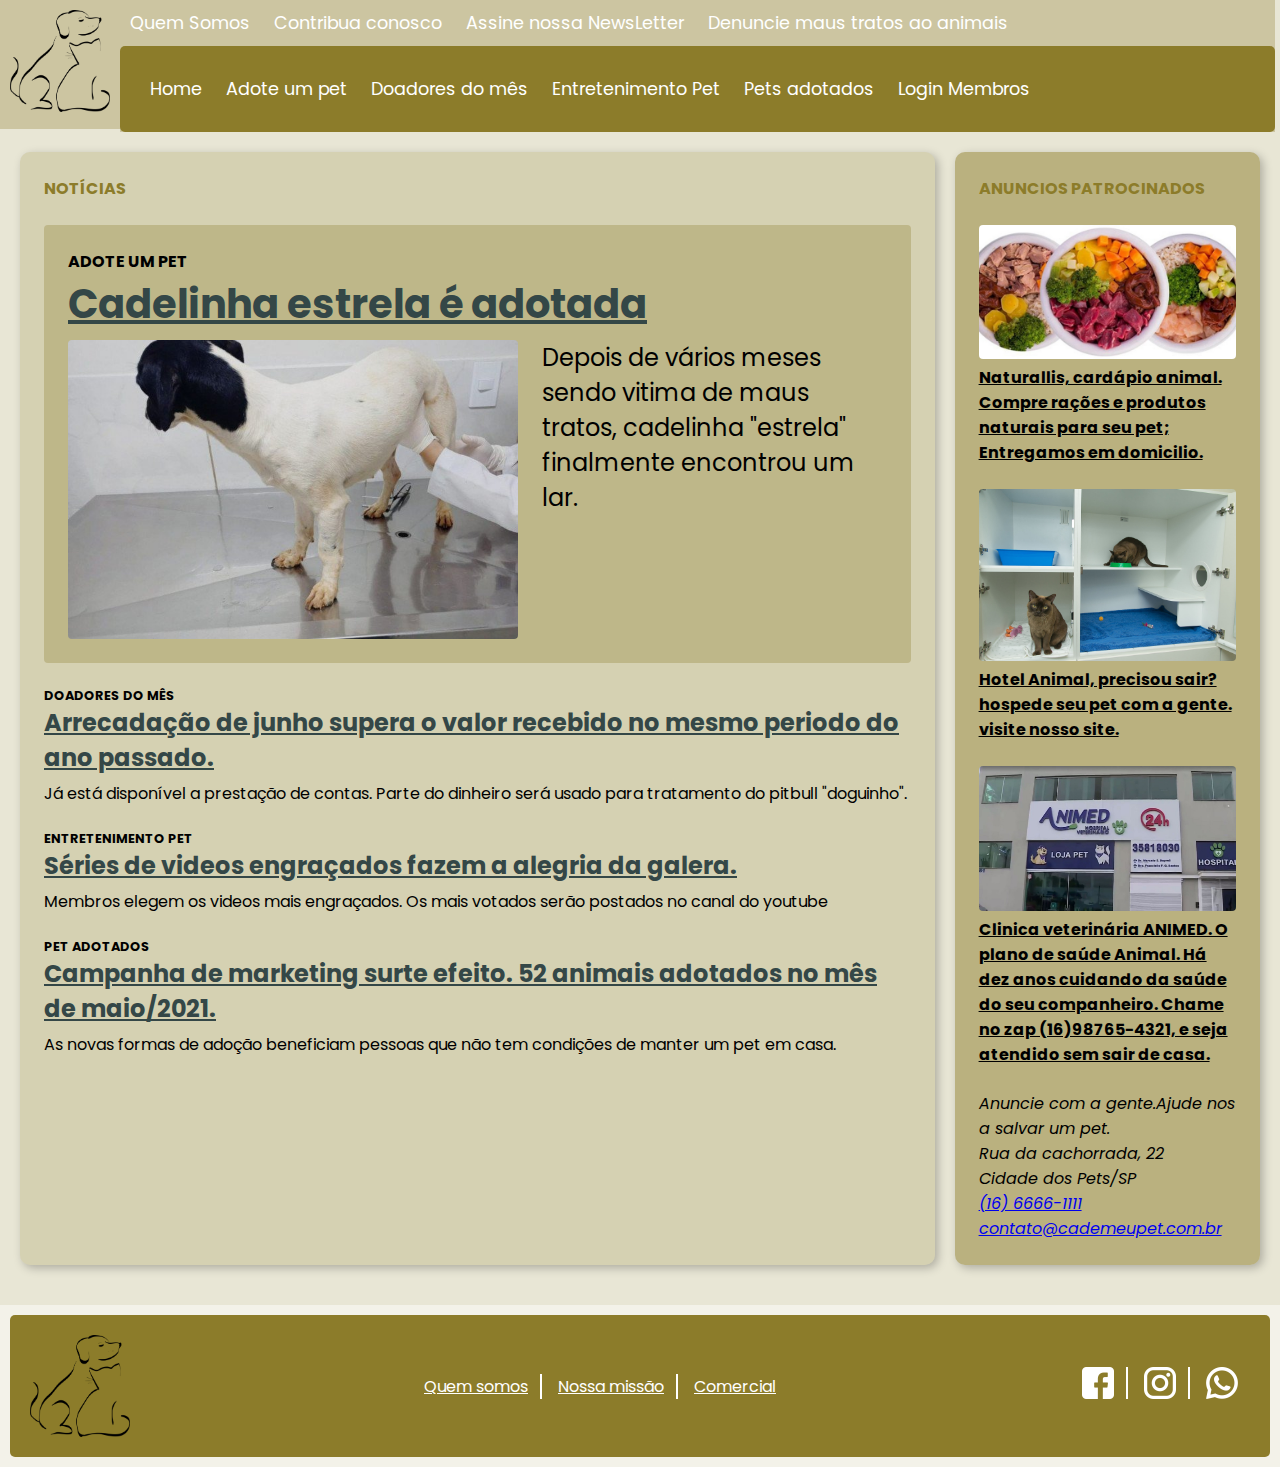
<file: index.html>
<!DOCTYPE html>
<html lang="pt-br">
<head>
    <meta charset="UTF-8">
    <meta http-equiv="X-UA-Compatible" content="IE=edge">
    <meta name="viewport" content="width=device-width, initial-scale=1.0">
    <link rel="stylesheet" href="styleNew.css">

    <title>CadeMeuPet</title>

</head>
<body>
<header class="header">
    <div class="menu_mobile">
        <div class="img-logo">
            <a href="./">
                <img id="logo" src="/img/cachorro.png" alt="cademeupet" width="100px" title="Creditos: svgsilh https://br.pinterest.com/svgsilh/">
                <span>CadeMeuPet</span>
            </a>
        </div>
        
    </div>    
    <div class="menu">
        <input type="checkbox">
        <span></span>
        <div class="submenu1">
            <nav>
                <ul>
                    <li><a href="#">Quem Somos</a></li>
                    <li><a href="#">Contribua conosco</a></li>
                    <li><a href="#">Assine nossa NewsLetter </a></li>
                    <li><a href="#">Denuncie maus tratos ao animais</a></li>         
                </ul>
            </nav>
        </div>    
        <div class="submenu2">
        <nav>
            <ul>
                <li><a href="./">Home</a></li>
                <li><a href="#">Adote um pet</a></li>
                <li><a href="#">Doadores do mês</a></li>
                <li><a href="#">Entretenimento Pet</a></li>
                <li><a href="#">Pets adotados</a></li>
                <li><a href="./Login.html">Login Membros</a></li>
            </ul>
        </nav>
        </div>    
    </div>

</header>


<div id="content">

    <main>
        
        <h1>Notícias</h1>

        <article class="destaque">   <!-- Representa um artigo ou notícia -->
            <h2>Adote um pet</h2>
            <h1><a href="#">Cadelinha estrela é adotada</a></h1>
            <div class="foto-texto">
                <img src="/img/Noticia_destaque.jpeg" alt="Foto Cadela estrela">
                <p>Depois de vários meses sendo vitima de maus tratos, cadelinha "estrela" finalmente encontrou um lar.</p>
            </div>
        </article>

        <article>   <!-- Representa um artigo ou notícia -->
            <h2>Doadores do mês</h2>
            <h1><a href="#">Arrecadação de junho supera o valor recebido no mesmo periodo do ano passado.</a></h1>
            <p>Já está disponível a prestação de contas. Parte do dinheiro será usado para tratamento do pitbull "doguinho".</p>
             
        </article>

        <article>   <!-- Representa um artigo ou notícia -->
            <h2>entretenimento Pet</h2>
            <h1><a href="#">Séries de videos engraçados fazem a alegria da galera.</a></h1>
            <p>Membros elegem os videos mais engraçados. Os mais votados serão postados no canal do youtube</p>
        </article>

        <article>
            <h2>Pet adotados</h2>
            <h1><a href="#">Campanha de marketing surte efeito. 52 animais adotados no mês de maio/2021.</a></h1>
            <p>As novas formas de adoção beneficiam pessoas que não tem condições de manter um pet em casa.</p>
        </article>


    </main>

    <aside>
        <h1>anuncios patrocinados</h1>

        <article>
            <img src="/img/Cardapioanimal.jpg" alt="anuncio pago" title="Creditos: https://www.acuvet.com.br/alimentacao-natural-para-caes/">
            <h1><a href="#">Naturallis, cardápio animal. Compre rações e produtos naturais para seu pet; Entregamos em domicilio.</a></h1>
        </article>

        <article>
            <img src="./img/hotel-para-gatos-01.jpg" alt="anuncio pago" title="Creditos: ideal pet Care">
            <h1><a href="https://www.idealpetcare.com.br/hotel-para-gatos" target="_blank" >Hotel Animal, precisou sair? hospede seu pet com a gente. visite nosso site.</a></h1>
        </article>
        <article>
            <img src="./img/animed.jpg" alt="anuncio pago" title="Foto: Reprodução/TV Globo">
            <h1><a href="#">Clinica veterinária ANIMED. O plano de saúde Animal. Há dez anos cuidando da saúde do seu companheiro. Chame no zap (16)98765-4321, e seja atendido sem sair de casa.</a></h1>
        </article>
        <address>
            <p>Anuncie com a gente.Ajude nos a salvar um pet.</p>
            Rua da cachorrada, 22<br>
            Cidade dos Pets/SP<br>
            <a href="tel:+55166661111">(16) 6666-1111</a><br>
            <a href="mailto:contato@cademeupet.com.br">contato@cademeupet.com.br</a>
        </address>
        

        

    </aside>

</div>


<footer> <!-- Rodapé -->

        <img src="img/cachorro.png" alt="cademeupet">

        <ul class="ulfooter" >
            <li><a href="#">Quem somos</a></li>
            <li><a href="#">Nossa missão</a></li>
            <li><a href="#">Comercial</a></li>
        </ul>

        <nav id="social">
            <ul>
                <li>
                    <a href="#">
                        <img src="img/facebook-64x64.png" alt="Facebook">
                        <span>/cademeupet</span>
                    </a>
                </li>
                <li>
                    <a href="#">
                        <img src="img/instagram-64x64.png" alt="Instagram">
                        <span>/@cademeupet</span>    
                    </a>
                </li>
                <li>
                    <a href="#">
                        <img src="img/whatsapp-64x64.png" alt="Whatspp">
                        <span>(16) 98765-4321</span>    
                    </a>
                </li>
            </ul>
        </nav>
    </footer>

</body>
</html>
</file>
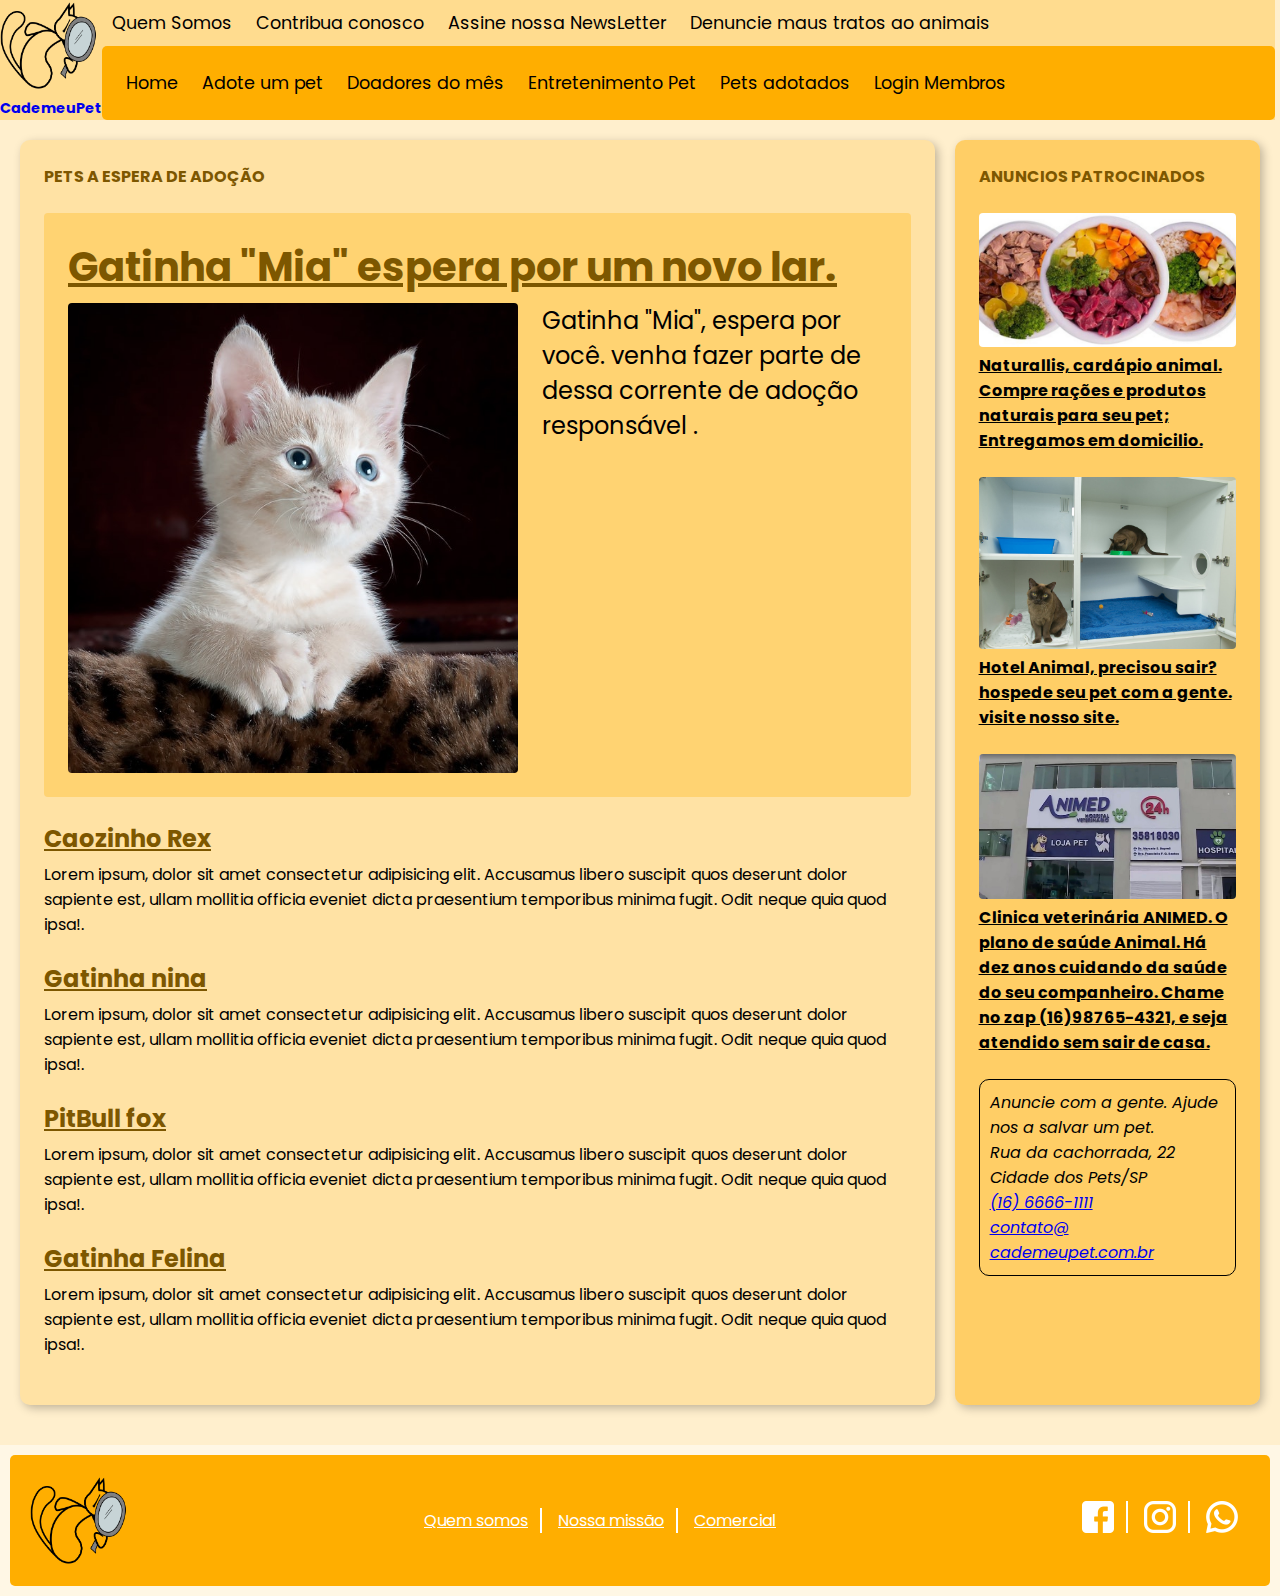
<file: adocao.html>
<!DOCTYPE html>
<html lang="pt-br">
<head>
    <meta charset="UTF-8">
    <meta http-equiv="X-UA-Compatible" content="IE=edge">
    <meta name="viewport" content="width=device-width, initial-scale=1.0">
    <link rel="stylesheet" href="./css/styleNew.css">
    <link rel="shortcut icon" href="./img/favicon.ico" />
    <link rel="apple-touch-icon" sizes="180x180" href="./img/apple-touch-icon.png">
    <link rel="icon" type="image/png" sizes="32x32" href="./img/favicon-32x32.png">
    <link rel="icon" type="image/png" sizes="16x16" href="./img/favicon-16x16.png">
    <link rel="manifest" href="./img/site.webmanifest">

    <title>Adote um Pet</title>

</head>
<body>
<header class="header">
    <div class="img-logo">
        <a href="./index.html">
            <!-- <img src="/img/logo.svg" alt=""> -->
            <img id="logo" src="./img/logo_cademeupetv2yellow.png" alt="cademeupet" width="100px" title="Créditos: Vinicius, Guilherme e Andre">
            <h1>CademeuPet</h1>
        </a>
    </div>        
    
    <input type="checkbox" id="inputcheck">
    <span></span>
        <div class="menu">
            <div class="submenu1">
        <nav>
                <ul>
                    <li><a href="./quemsomos.html">Quem Somos</a></li>
                    <li><a href="#">Contribua conosco</a></li>
                    <li><a href="#">Assine nossa NewsLetter </a></li>
                    <li><a href="#">Denuncie maus tratos ao animais</a></li>         
                </ul>
            </nav>
            </div>    
            <div class="submenu2">
            <nav>
                <ul>
                    <li><a href="./index.html">Home</a></li>
                    <li><a href="./adocao.html">Adote um pet</a></li>
                    <li><a href="#">Doadores do mês</a></li>
                    <li><a href="./entretenimento.html">Entretenimento Pet</a></li>
                    <li><a href="/Adotados.html">Pets adotados</a></li>
                    <li><a href="./Login.html">Login Membros</a></li>
                </ul>
            </nav>
            </div>    
        </div>

</header>


<div id="content">

    <main>
        
        <h1>Pets a espera de adoção</h1>
        <article class="destaque"> 
            <h1><a href="#">Gatinha "Mia" espera por um novo lar.</a></h1>
            <div class="foto-texto">
                <img src="./img/GatoAdocao.jpg" alt="Foto Gatinha Mia" title="Creditos: pixabay" >
                <p>Gatinha "Mia", espera por você. venha fazer parte de dessa corrente de adoção responsável .</p>
            </div>
        </article>


        <article>  
            <h1><a href="#">Caozinho Rex</a></h1>
            <p> Lorem ipsum, dolor sit amet consectetur adipisicing elit. Accusamus libero suscipit quos deserunt dolor sapiente est, ullam mollitia officia eveniet dicta praesentium temporibus minima fugit. Odit neque quia quod ipsa!.</p>             
        </article>
        <article>  
            <h1><a href="#">Gatinha nina</a></h1>
            <p> Lorem ipsum, dolor sit amet consectetur adipisicing elit. Accusamus libero suscipit quos deserunt dolor sapiente est, ullam mollitia officia eveniet dicta praesentium temporibus minima fugit. Odit neque quia quod ipsa!.</p>             
        </article>
        <article>  
            <h1><a href="#">PitBull fox</a></h1>
            <p> Lorem ipsum, dolor sit amet consectetur adipisicing elit. Accusamus libero suscipit quos deserunt dolor sapiente est, ullam mollitia officia eveniet dicta praesentium temporibus minima fugit. Odit neque quia quod ipsa!.</p>             
        </article>
        <article>  
            <h1><a href="#">Gatinha Felina</a></h1>
            <p> Lorem ipsum, dolor sit amet consectetur adipisicing elit. Accusamus libero suscipit quos deserunt dolor sapiente est, ullam mollitia officia eveniet dicta praesentium temporibus minima fugit. Odit neque quia quod ipsa!.</p>             
        </article>        
        
    </main>

    <aside>
        <h1>anuncios patrocinados</h1>


        <article>
            <img src="./img/Cardapioanimal.jpg" alt="anuncio pago" title="Creditos: https://www.acuvet.com.br/alimentacao-natural-para-caes/">
            <h1><a href="#">Naturallis, cardápio animal. Compre rações e produtos naturais para seu pet; Entregamos em domicilio.</a></h1>
        </article>

        <article>
            <img src="./img/hotel-para-gatos-01.jpg" alt="anuncio pago" title="Creditos: ideal pet Care">
            <h1><a href="https://www.idealpetcare.com.br/hotel-para-gatos" target="_blank" >Hotel Animal, precisou sair? hospede seu pet com a gente. visite nosso site.</a></h1>
        </article>
        <article>
            <img src="./img/animed.jpg" alt="anuncio pago" title="Foto: Reprodução/TV Globo">
            <h1><a href="#">Clinica veterinária ANIMED. O plano de saúde Animal. Há dez anos cuidando da saúde do seu companheiro. Chame no zap (16)98765-4321, e seja atendido sem sair de casa.</a></h1>
        </article>
        <address>
            <p>Anuncie com a gente. Ajude nos a salvar um pet.</p>
            Rua da cachorrada, 22<br>
            Cidade dos Pets/SP<br>
            <a href="tel:+55166661111">(16) 6666-1111</a><br>
            <a href="mailto:contato@cademeupet.com.br">contato@ cademeupet.com.br</a>
        </address>
        

        

    </aside>

</div>


<footer> <!-- Rodapé -->

    <img src="./img/logo_cademeupetv2yellow.png" alt="cademeupet">
    
        <ul class="ulfooter" >
            <li><a href="./quemsomos.html">Quem somos</a></li>
            <li><a href="#">Nossa missão</a></li>
            <li><a href="#">Comercial</a></li>
        </ul>

        <nav id="social">
            <ul>
                <li>
                    <a href="#">
                        <img src="./img/facebook-64x64.png" alt="Facebook">
                        <span>/cademeupet</span>
                    </a>
                </li>
                <li>
                    <a href="#">
                        <img src="./img/instagram-64x64.png" alt="Instagram">
                        <span>/@cademeupet</span>    
                    </a>
                </li>
                <li>
                    <a href="#">
                        <img src="./img/whatsapp-64x64.png" alt="Whatspp">
                        <span>(16) 98765-4321</span>    
                    </a>
                </li>
            </ul>
        </nav>
    </footer>

</body>
</html>
</file>
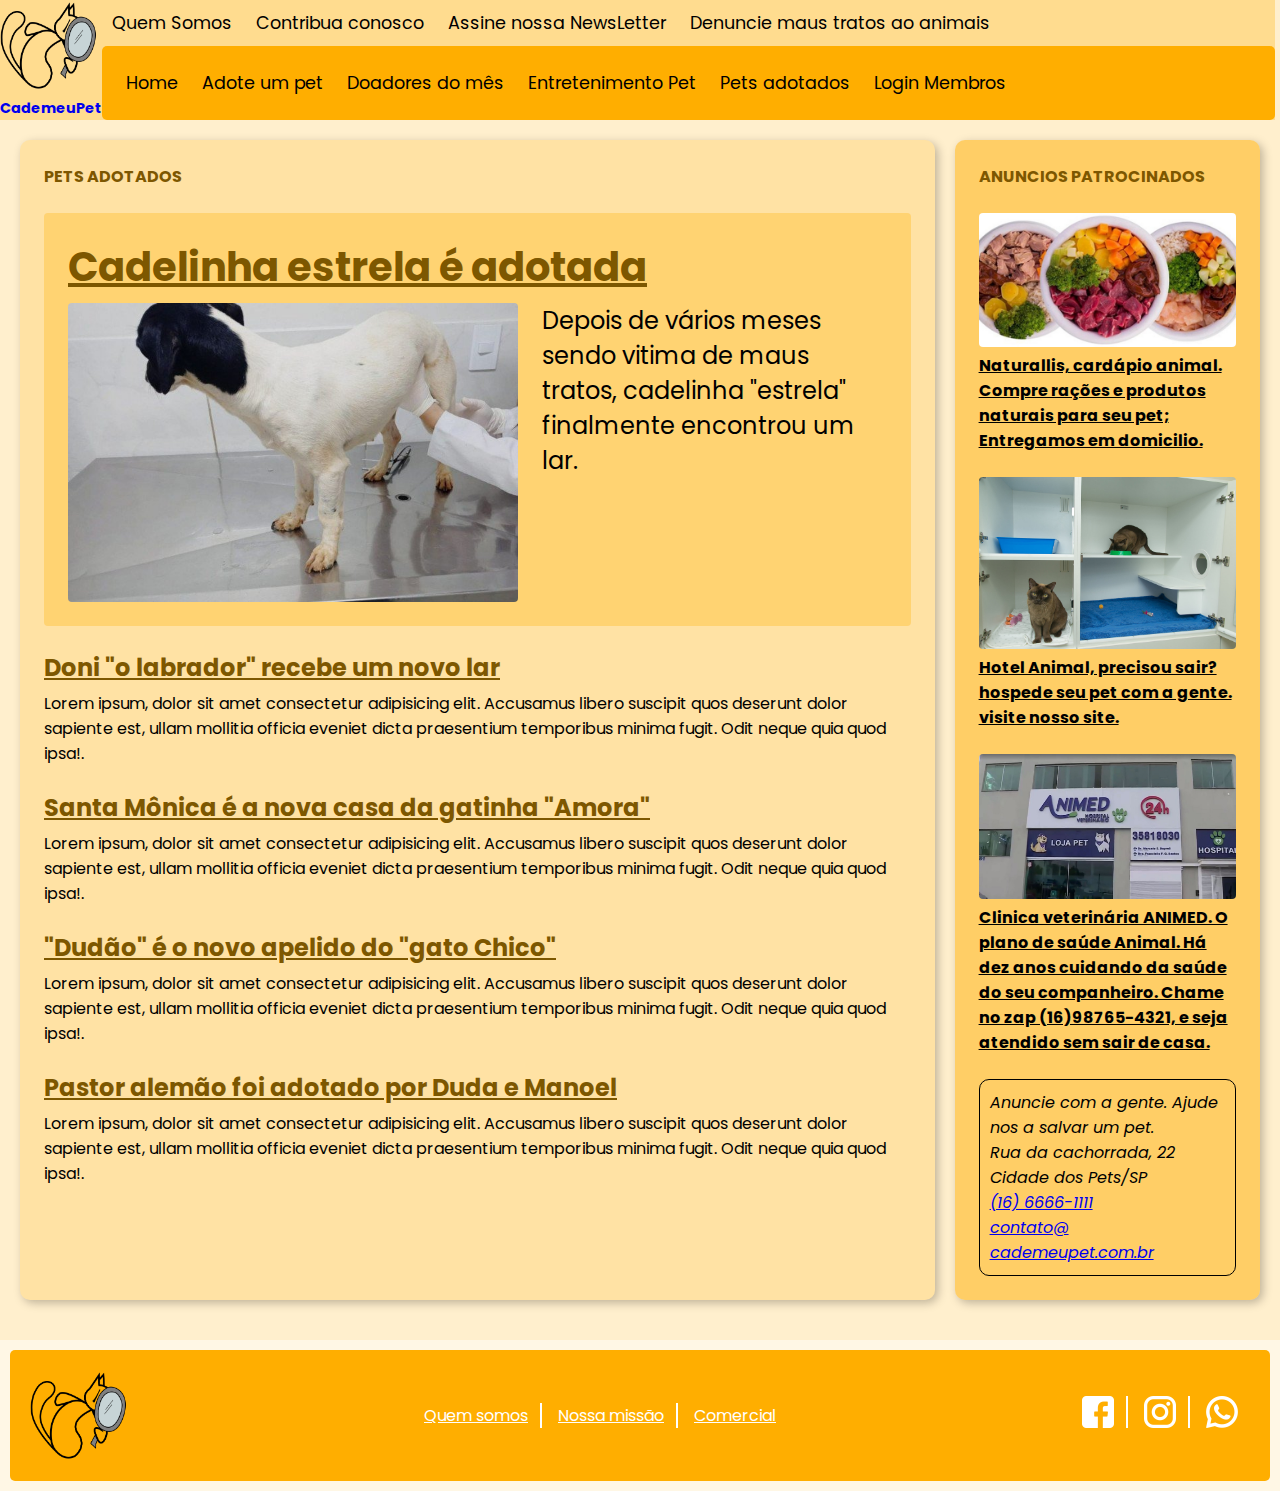
<file: Adotados.html>
<!DOCTYPE html>
<html lang="pt-br">
<head>
    <meta charset="UTF-8">
    <meta http-equiv="X-UA-Compatible" content="IE=edge">
    <meta name="viewport" content="width=device-width, initial-scale=1.0">
    <link rel="stylesheet" href="./css/styleNew.css">
    <link rel="shortcut icon" href="./img/favicon.ico" />
    <link rel="apple-touch-icon" sizes="180x180" href="./img/apple-touch-icon.png">
    <link rel="icon" type="image/png" sizes="32x32" href="./img/favicon-32x32.png">
    <link rel="icon" type="image/png" sizes="16x16" href="./img/favicon-16x16.png">
    <link rel="manifest" href="./img/site.webmanifest">

    <title>Pets Adotados</title>

</head>
<body>
<header class="header">
    <div class="img-logo">
        <a href="./index.html">
            <!-- <img src="/img/logo.svg" alt=""> -->
            <img id="logo" src="./img/logo_cademeupetv2yellow.png" alt="cademeupet" width="100px" title="Créditos: Vinicius, Guilherme e Andre">
            <h1>CademeuPet</h1>
        </a>
    </div>        
    
    <input type="checkbox" id="inputcheck">
    <span></span>
        <div class="menu">
            <div class="submenu1">
        <nav>
                <ul>
                    <li><a href="#">Quem Somos</a></li>
                    <li><a href="#">Contribua conosco</a></li>
                    <li><a href="#">Assine nossa NewsLetter </a></li>
                    <li><a href="#">Denuncie maus tratos ao animais</a></li>         
                </ul>
            </nav>
            </div>    
            <div class="submenu2">
            <nav>
                <ul>
                    <li><a href="./index.html">Home</a></li>
                    <li><a href="./adocao.html">Adote um pet</a></li>
                    <li><a href="#">Doadores do mês</a></li>
                    <li><a href="./entretenimento.html">Entretenimento Pet</a></li>
                    <li><a href="./Adotados.html">Pets adotados</a></li>
                    <li><a href="./Login.html">Login Membros</a></li>
                </ul>
            </nav>
            </div>    
        </div>

</header>


<div id="content">

    <main>
        
        <h1>Pets Adotados</h1>
        <article class="destaque"> 
            <h1><a href="#">Cadelinha estrela é adotada</a></h1>
            <div class="foto-texto">
                <img src="./img/Noticia_destaque.jpeg" alt="Foto Cadela estrela">
                <p>Depois de vários meses sendo vitima de maus tratos, cadelinha "estrela" finalmente encontrou um lar.</p>
            </div>
        </article>


        <article>  
            <h1><a href="#">Doni "o labrador" recebe um novo lar</a></h1>
            <p> Lorem ipsum, dolor sit amet consectetur adipisicing elit. Accusamus libero suscipit quos deserunt dolor sapiente est, ullam mollitia officia eveniet dicta praesentium temporibus minima fugit. Odit neque quia quod ipsa!.</p>             
        </article>
        <article>  
            <h1><a href="#">Santa Mônica é a nova casa da gatinha "Amora"</a></h1>
            <p> Lorem ipsum, dolor sit amet consectetur adipisicing elit. Accusamus libero suscipit quos deserunt dolor sapiente est, ullam mollitia officia eveniet dicta praesentium temporibus minima fugit. Odit neque quia quod ipsa!.</p>             
        </article>
        <article>  
            <h1><a href="#">"Dudão" é o novo apelido do "gato Chico"</a></h1>
            <p> Lorem ipsum, dolor sit amet consectetur adipisicing elit. Accusamus libero suscipit quos deserunt dolor sapiente est, ullam mollitia officia eveniet dicta praesentium temporibus minima fugit. Odit neque quia quod ipsa!.</p>             
        </article>
        <article>  
            <h1><a href="#">Pastor alemão foi adotado por Duda e Manoel</a></h1>
            <p> Lorem ipsum, dolor sit amet consectetur adipisicing elit. Accusamus libero suscipit quos deserunt dolor sapiente est, ullam mollitia officia eveniet dicta praesentium temporibus minima fugit. Odit neque quia quod ipsa!.</p>             
        </article>        
        
    </main>

    <aside>
        <h1>anuncios patrocinados</h1>


        <article>
            <img src="./img/Cardapioanimal.jpg" alt="anuncio pago" title="Creditos: https://www.acuvet.com.br/alimentacao-natural-para-caes/">
            <h1><a href="#">Naturallis, cardápio animal. Compre rações e produtos naturais para seu pet; Entregamos em domicilio.</a></h1>
        </article>

        <article>
            <img src="./img/hotel-para-gatos-01.jpg" alt="anuncio pago" title="Creditos: ideal pet Care">
            <h1><a href="https://www.idealpetcare.com.br/hotel-para-gatos" target="_blank" >Hotel Animal, precisou sair? hospede seu pet com a gente. visite nosso site.</a></h1>
        </article>
        <article>
            <img src="./img/animed.jpg" alt="anuncio pago" title="Foto: Reprodução/TV Globo">
            <h1><a href="#">Clinica veterinária ANIMED. O plano de saúde Animal. Há dez anos cuidando da saúde do seu companheiro. Chame no zap (16)98765-4321, e seja atendido sem sair de casa.</a></h1>
        </article>
        <address>
            <p>Anuncie com a gente. Ajude nos a salvar um pet.</p>
            Rua da cachorrada, 22<br>
            Cidade dos Pets/SP<br>
            <a href="tel:+55166661111">(16) 6666-1111</a><br>
            <a href="mailto:contato@cademeupet.com.br">contato@ cademeupet.com.br</a>
        </address>
        

        

    </aside>

</div>


<footer> <!-- Rodapé -->

    <img src="./img/logo_cademeupetv2yellow.png" alt="cademeupet">

        <ul class="ulfooter" >
            <li><a href="./quemsomos.html">Quem somos</a></li>
            <li><a href="#">Nossa missão</a></li>
            <li><a href="#">Comercial</a></li>
        </ul>

        <nav id="social">
            <ul>
                <li>
                    <a href="#">
                        <img src="./img/facebook-64x64.png" alt="Facebook">
                        <span>/cademeupet</span>
                    </a>
                </li>
                <li>
                    <a href="#">
                        <img src="./img/instagram-64x64.png" alt="Instagram">
                        <span>/@cademeupet</span>    
                    </a>
                </li>
                <li>
                    <a href="#">
                        <img src="./img/whatsapp-64x64.png" alt="Whatspp">
                        <span>(16) 98765-4321</span>    
                    </a>
                </li>
            </ul>
        </nav>
    </footer>

</body>
</html>
</file>
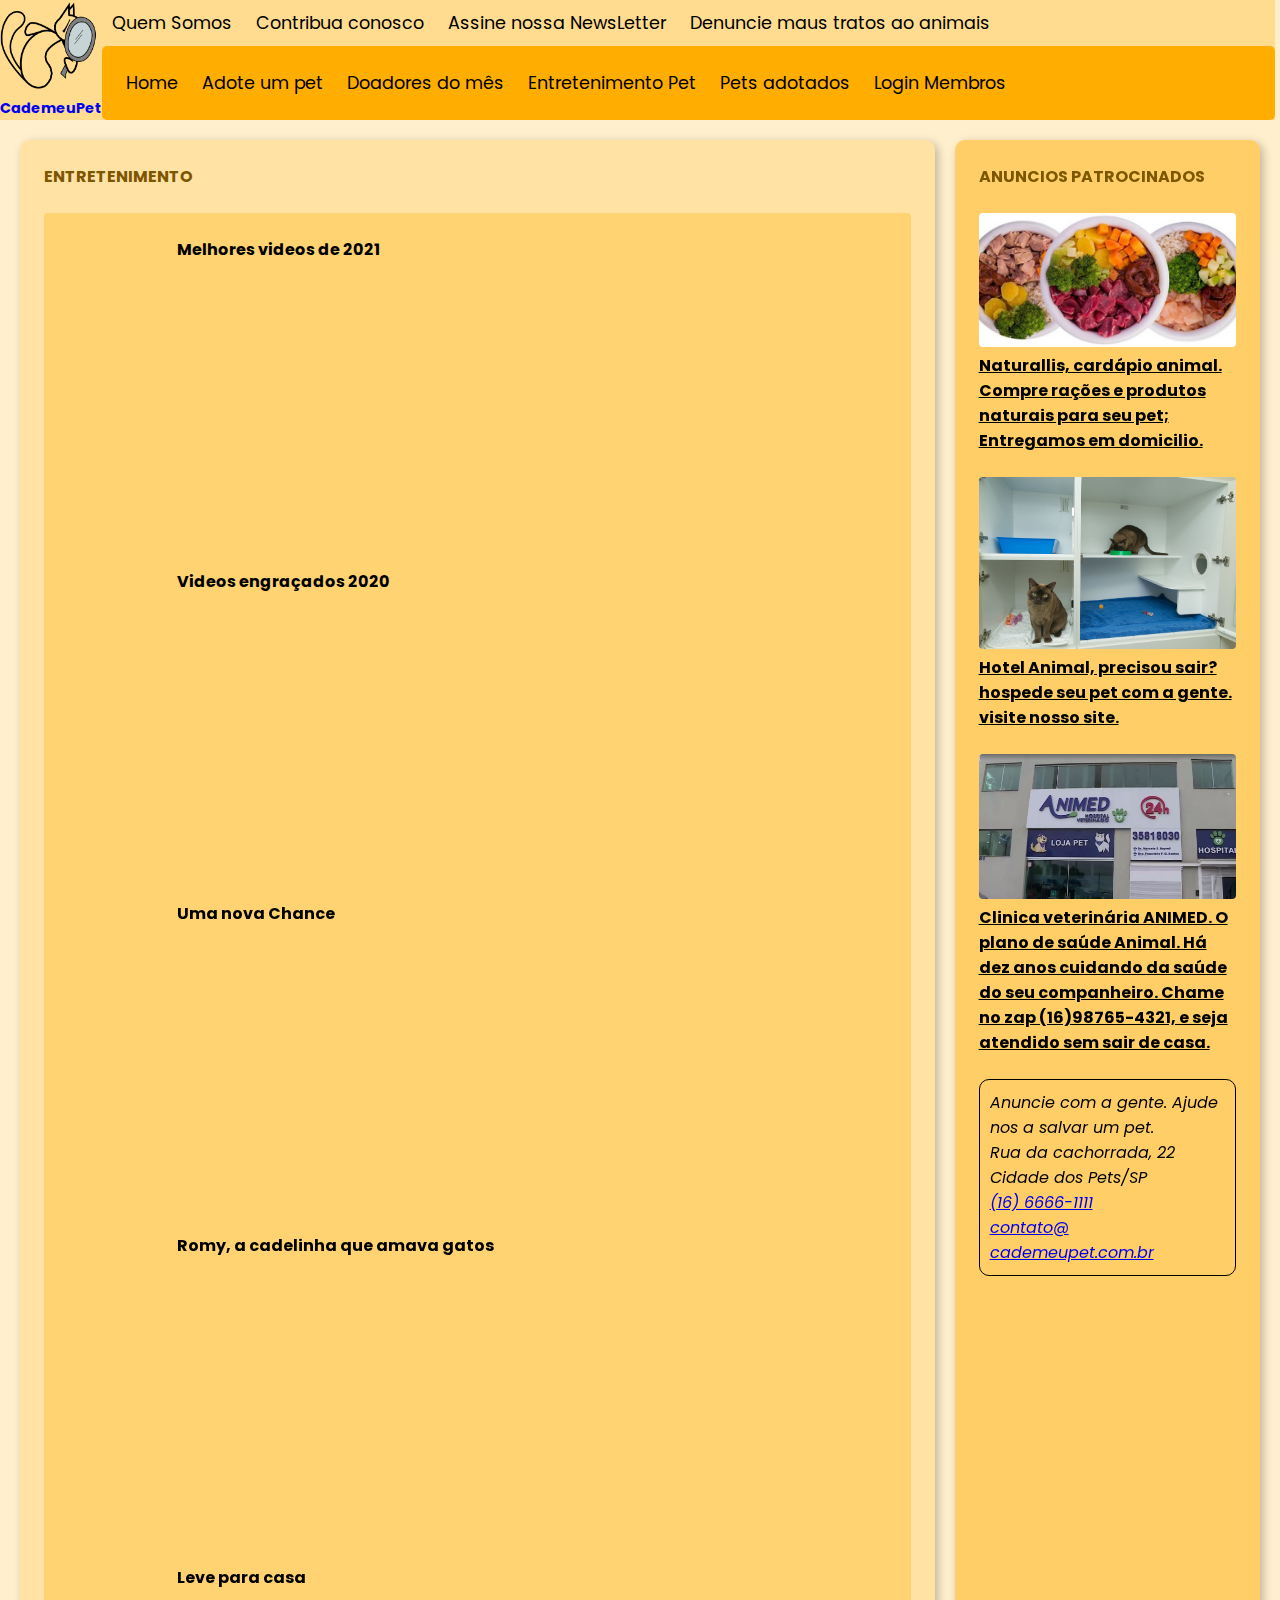
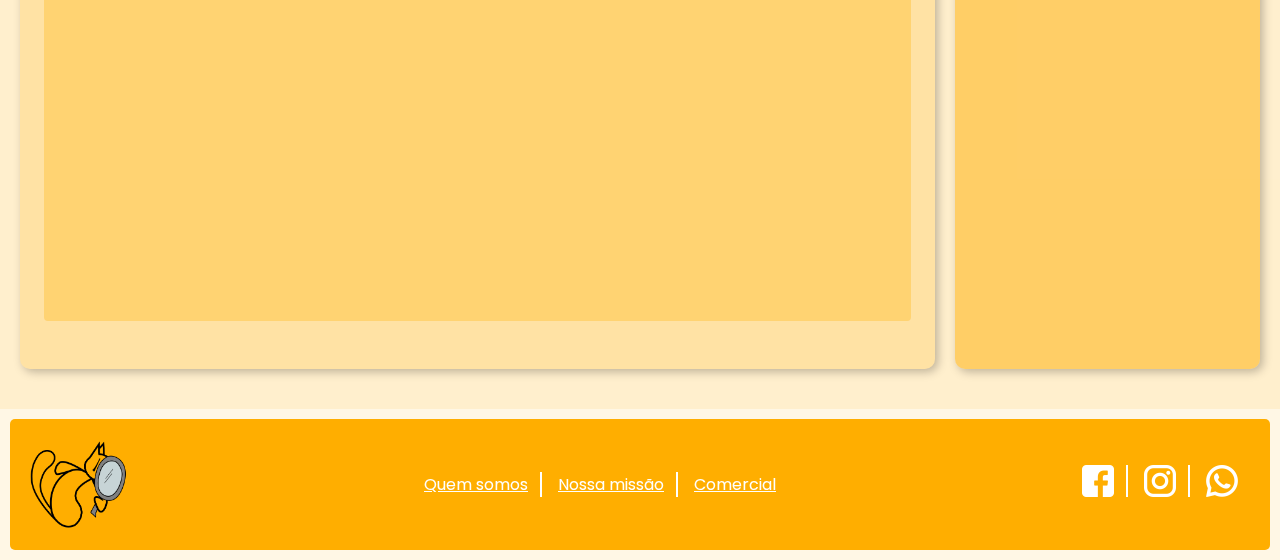
<file: entretenimento.html>
<!DOCTYPE html>
<html lang="pt-br">
<head>
    <meta charset="UTF-8">
    <meta http-equiv="X-UA-Compatible" content="IE=edge">
    <meta name="viewport" content="width=device-width, initial-scale=1.0">
    <link rel="stylesheet" href="./css/styleNew.css">
    <link rel="shortcut icon" href="./img/favicon.ico" />
    <link rel="apple-touch-icon" sizes="180x180" href="./img/apple-touch-icon.png">
    <link rel="icon" type="image/png" sizes="32x32" href="./img/favicon-32x32.png">
    <link rel="icon" type="image/png" sizes="16x16" href="./img/favicon-16x16.png">
    <link rel="manifest" href="./img/site.webmanifest">
    <title>Entretenimento Pet</title>

</head>
<body>
<header class="header">
    <div class="img-logo">
        <a href="./index.html">
            <img id="logo" src="./img/logo_cademeupetv2yellow.png" alt="cademeupet" width="100px" title="Créditos: Vinicius, Guilherme e Andre">
            <h1>CademeuPet</h1>
        </a>
    </div>        
        <input type="checkbox" id="inputcheck">
        <span></span>
        
        <div class="menu">
            <div class="submenu1">
        <nav>
                <ul>
                    <li><a href="./quemsomos.html">Quem Somos</a></li>
                    <li><a href="#">Contribua conosco</a></li>
                    <li><a href="#">Assine nossa NewsLetter </a></li>
                    <li><a href="#">Denuncie maus tratos ao animais</a></li>         
                </ul>
            </nav>
            </div>    
            <div class="submenu2">
            <nav>
                <ul>
                    <li><a href="./index.html">Home</a></li>
                    <li><a href="./adocao.html">Adote um pet</a></li>
                    <li><a href="#">Doadores do mês</a></li>
                    <li><a href="./entretenimento.html">Entretenimento Pet</a></li>
                    <li><a href="./Adotados.html">Pets adotados</a></li>
                    <li><a href="./Login.html">Login Membros</a></li>
                </ul>
            </nav>
            </div>    
        </div>

</header>


<div id="content">

    <main>
        
        <h1>Entretenimento</h1>

        <article class="destaquevideo">   <!-- Representa um artigo ou notícia -->
            <div class="videos">
                <div>   
                    <h2>Melhores videos de 2021</h2>
                    <iframe src="https://www.youtube.com/embed/fFeeRYeRYG4?controls=0" title="YouTube video player" frameborder="0" allow="accelerometer; autoplay; clipboard-write; encrypted-media; gyroscope; picture-in-picture" allowfullscreen></iframe>
                </div>                
                <div>   
                    <h2>Videos engraçados 2020</h2>
                    <iframe src="https://www.youtube.com/embed/jyZk-quDh98" title="YouTube video player" frameborder="0" allow="accelerometer; autoplay; clipboard-write; encrypted-media; gyroscope; picture-in-picture" allowfullscreen></iframe>
                </div>                
                <div>
                    <h2>Uma nova Chance</h2>
                    <iframe src="https://www.youtube.com/embed/7KIYoe16q9Q" title="YouTube video player" frameborder="0" allow="accelerometer; autoplay; clipboard-write; encrypted-media; gyroscope; picture-in-picture" allowfullscreen></iframe>
                </div>
                
                <div>
                    <h2>Romy, a cadelinha que amava gatos</h2>
                    <iframe src="https://www.youtube.com/embed/xrj5zLJfLbo" title="YouTube video player" frameborder="0" allow="accelerometer; autoplay; clipboard-write; encrypted-media; gyroscope; picture-in-picture" allowfullscreen></iframe>
                </div>   
                <div>
                    <h2>Leve para casa</h2>    
                    <iframe src="https://www.youtube.com/embed/bLta5qX6hL8" title="YouTube video player" frameborder="0" allow="accelerometer; autoplay; clipboard-write; encrypted-media; gyroscope; picture-in-picture" allowfullscreen></iframe>                    

                </div>                           
            </div>
        </article>
    </main>

    <aside>
        <h1>anuncios patrocinados</h1>

        <article>
            <img src="./img/Cardapioanimal.jpg" alt="anuncio pago" title="Creditos: https://www.acuvet.com.br/alimentacao-natural-para-caes/">
            <h1><a href="#">Naturallis, cardápio animal. Compre rações e produtos naturais para seu pet; Entregamos em domicilio.</a></h1>
        </article>

        <article>
            <img src="./img/hotel-para-gatos-01.jpg" alt="anuncio pago" title="Creditos: ideal pet Care">
            <h1><a href="https://www.idealpetcare.com.br/hotel-para-gatos" target="_blank" >Hotel Animal, precisou sair? hospede seu pet com a gente. visite nosso site.</a></h1>
        </article>
        <article>
            <img src="./img/animed.jpg" alt="anuncio pago" title="Foto: Reprodução/TV Globo">
            <h1><a href="#">Clinica veterinária ANIMED. O plano de saúde Animal. Há dez anos cuidando da saúde do seu companheiro. Chame no zap (16)98765-4321, e seja atendido sem sair de casa.</a></h1>
        </article>
        <address>
            <p>Anuncie com a gente. Ajude nos a salvar um pet.</p>
            Rua da cachorrada, 22<br>
            Cidade dos Pets/SP<br>
            <a href="tel:+55166661111">(16) 6666-1111</a><br>
            <a href="mailto:contato@cademeupet.com.br">contato@ cademeupet.com.br</a>
        </address>
        

        

    </aside>

</div>


<footer> <!-- Rodapé -->

        <img src="./img/logo_cademeupetv2yellow.png" alt="cademeupet">

        <ul class="ulfooter" >
            <li><a href="./quemsomos.html">Quem somos</a></li>
            <li><a href="#">Nossa missão</a></li>
            <li><a href="#">Comercial</a></li>
        </ul>

        <nav id="social">
            <ul>
                <li>
                    <a href="#">
                        <img src="./img/facebook-64x64.png" alt="Facebook">
                        <span>/cademeupet</span>
                    </a>
                </li>
                <li>
                    <a href="#">
                        <img src="./img/instagram-64x64.png" alt="Instagram">
                        <span>/@cademeupet</span>    
                    </a>
                </li>
                <li>
                    <a href="#">
                        <img src="./img/whatsapp-64x64.png" alt="Whatspp">
                        <span>(16) 98765-4321</span>    
                    </a>
                </li>
            </ul>
        </nav>
    </footer>

</body>
</html>
</file>
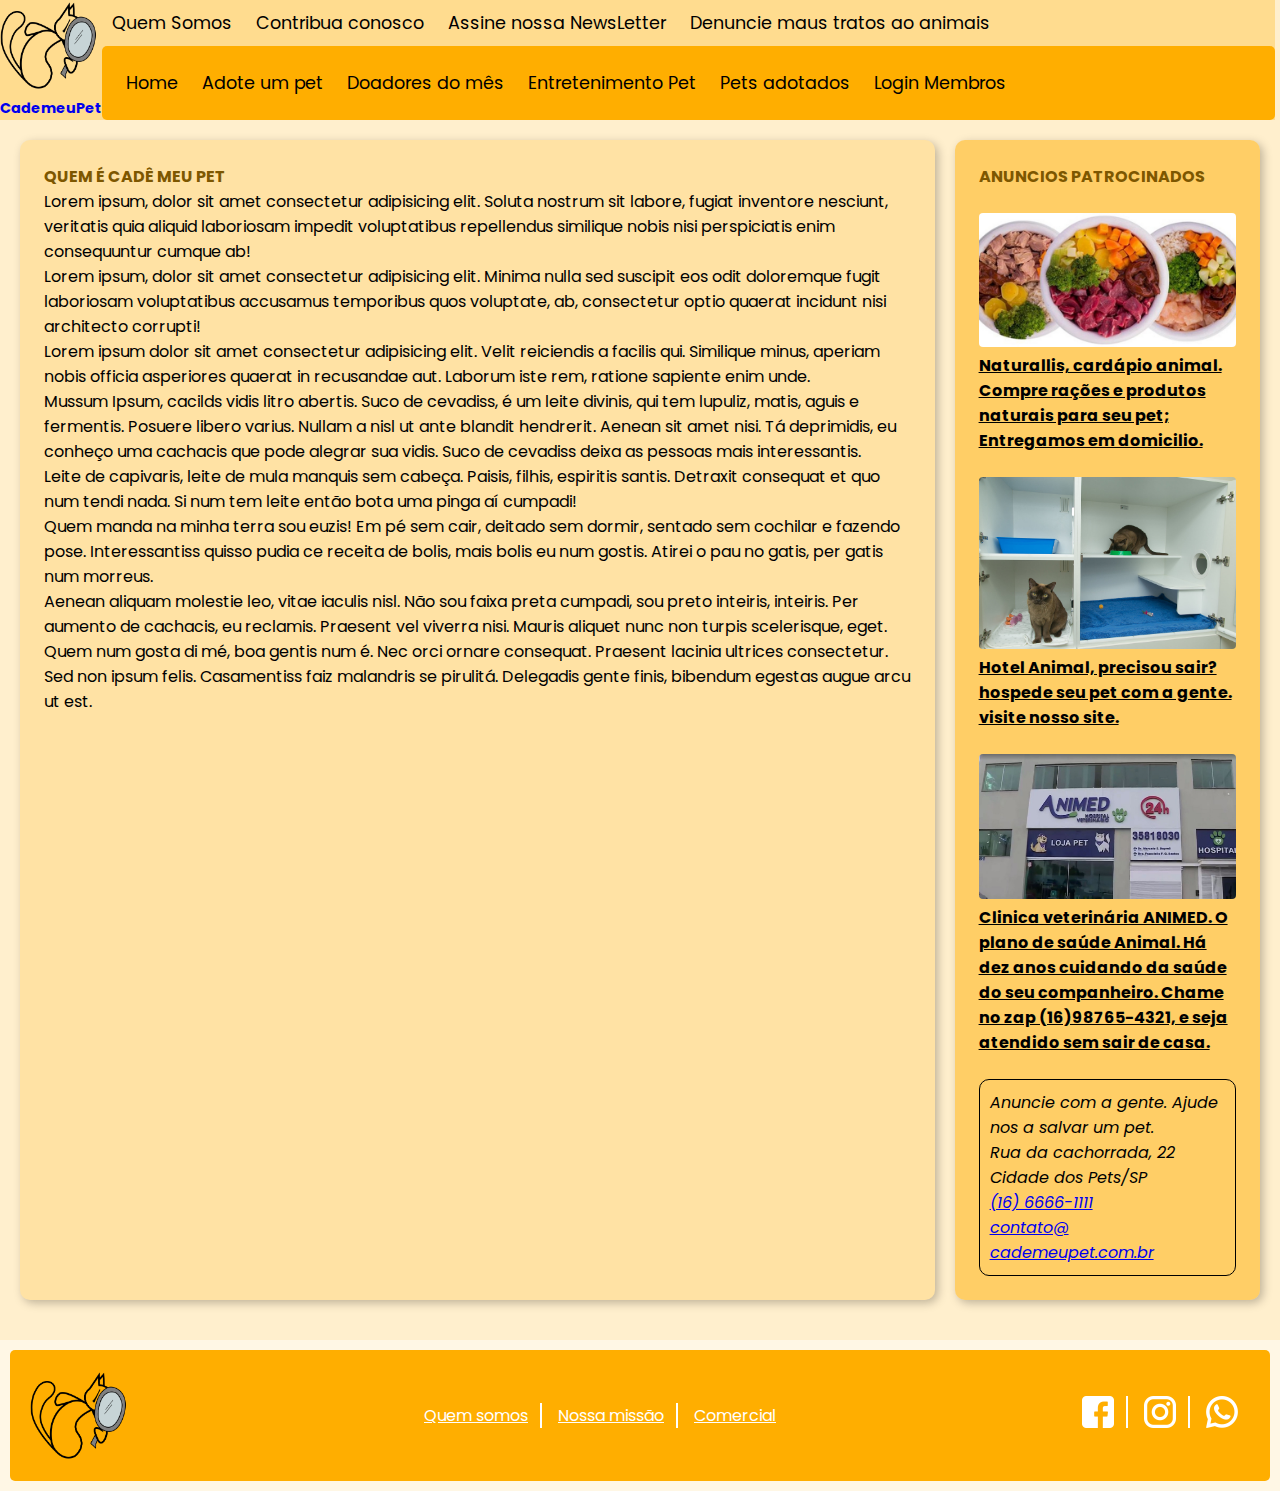
<file: quemsomos.html>
<!DOCTYPE html>
<html lang="pt-br">
<head>
    <meta charset="UTF-8">
    <meta http-equiv="X-UA-Compatible" content="IE=edge">
    <meta name="viewport" content="width=device-width, initial-scale=1.0">
    <link rel="stylesheet" href="./css/styleNew.css">
    <link rel="shortcut icon" href="./img/favicon.ico" />    
    <link rel="apple-touch-icon" sizes="180x180" href="./img/apple-touch-icon.png">
    <link rel="icon" type="image/png" sizes="32x32" href="./img/favicon-32x32.png">
    <link rel="icon" type="image/png" sizes="16x16" href="./img/favicon-16x16.png">
    <link rel="manifest" href="./img/site.webmanifest">
    <title>Quem Somos</title>

</head>
<body>
<header class="header">
    <div class="img-logo">
        <a href="./index.html">
            <img id="logo" src="./img/logo_cademeupetv2yellow.png" alt="cademeupet" width="100px" title="Créditos: Vinicius, Guilherme e Andre">
            <h1>CademeuPet</h1>
        </a>
    </div>        
    
    <input type="checkbox" id="inputcheck">
    <span></span>
        <div class="menu">
            <div class="submenu1">
        <nav>
                <ul>
                    <li><a href="./quemsomos.html">Quem Somos</a></li>
                    <li><a href="#">Contribua conosco</a></li>
                    <li><a href="#">Assine nossa NewsLetter </a></li>
                    <li><a href="#">Denuncie maus tratos ao animais</a></li>         
                </ul>
            </nav>
            </div>    
            <div class="submenu2">
            <nav>
                <ul>
                    <li><a href="./index.html">Home</a></li>
                    <li><a href="./adocao.html">Adote um pet</a></li>
                    <li><a href="#">Doadores do mês</a></li>
                    <li><a href="./entretenimento.html">Entretenimento Pet</a></li>
                    <li><a href="./Adotados.html">Pets adotados</a></li>
                    <li><a href="./Login.html">Login Membros</a></li>
                </ul>
            </nav>
            </div>    
        </div>

</header>


<div id="content">

    <main>
        
        <h1>Quem é Cadê meu Pet</h1>
        <p>Lorem ipsum, dolor sit amet consectetur adipisicing elit. Soluta nostrum sit labore, fugiat inventore nesciunt, veritatis quia aliquid laboriosam impedit voluptatibus repellendus similique nobis nisi perspiciatis enim consequuntur cumque ab!</p>
        <p>Lorem ipsum, dolor sit amet consectetur adipisicing elit. Minima nulla sed suscipit eos odit doloremque fugit laboriosam voluptatibus accusamus temporibus quos voluptate, ab, consectetur optio quaerat incidunt nisi architecto corrupti!</p>
        <p>Lorem ipsum dolor sit amet consectetur adipisicing elit. Velit reiciendis a facilis qui. Similique minus, aperiam nobis officia asperiores quaerat in recusandae aut. Laborum iste rem, ratione sapiente enim unde.</p>

       <p>
           Mussum Ipsum, cacilds vidis litro abertis. Suco de cevadiss, é um leite divinis, qui tem lupuliz, matis, aguis e fermentis. Posuere libero varius. Nullam a nisl ut ante blandit hendrerit. Aenean sit amet nisi. Tá deprimidis, eu conheço uma cachacis que pode alegrar sua vidis. Suco de cevadiss deixa as pessoas mais interessantis.
       </p> 
        <p>
            Leite de capivaris, leite de mula manquis sem cabeça. Paisis, filhis, espiritis santis. Detraxit consequat et quo num tendi nada. Si num tem leite então bota uma pinga aí cumpadi!
        </p>
        <p>
            Quem manda na minha terra sou euzis! Em pé sem cair, deitado sem dormir, sentado sem cochilar e fazendo pose. Interessantiss quisso pudia ce receita de bolis, mais bolis eu num gostis. Atirei o pau no gatis, per gatis num morreus.
        </p>   
        <p>
            Aenean aliquam molestie leo, vitae iaculis nisl. Não sou faixa preta cumpadi, sou preto inteiris, inteiris. Per aumento de cachacis, eu reclamis. Praesent vel viverra nisi. Mauris aliquet nunc non turpis scelerisque, eget.
        </p>    
        <p>
            Quem num gosta di mé, boa gentis num é. Nec orci ornare consequat. Praesent lacinia ultrices consectetur. Sed non ipsum felis. Casamentiss faiz malandris se pirulitá. Delegadis gente finis, bibendum egestas augue arcu ut est.
        </p>    
        
    </main>

    <aside>
        <h1>anuncios patrocinados</h1>


        <article>
            <img src="./img/Cardapioanimal.jpg" alt="anuncio pago" title="Creditos: https://www.acuvet.com.br/alimentacao-natural-para-caes/">
            <h1><a href="#">Naturallis, cardápio animal. Compre rações e produtos naturais para seu pet; Entregamos em domicilio.</a></h1>
        </article>

        <article>
            <img src="./img/hotel-para-gatos-01.jpg" alt="anuncio pago" title="Creditos: ideal pet Care">
            <h1><a href="https://www.idealpetcare.com.br/hotel-para-gatos" target="_blank" >Hotel Animal, precisou sair? hospede seu pet com a gente. visite nosso site.</a></h1>
        </article>
        <article>
            <img src="./img/animed.jpg" alt="anuncio pago" title="Foto: Reprodução/TV Globo">
            <h1><a href="#">Clinica veterinária ANIMED. O plano de saúde Animal. Há dez anos cuidando da saúde do seu companheiro. Chame no zap (16)98765-4321, e seja atendido sem sair de casa.</a></h1>
        </article>
        <address>
            <p>Anuncie com a gente. Ajude nos a salvar um pet.</p>
            Rua da cachorrada, 22<br>
            Cidade dos Pets/SP<br>
            <a href="tel:+55166661111">(16) 6666-1111</a><br>
            <a href="mailto:contato@cademeupet.com.br">contato@ cademeupet.com.br</a>
        </address>
        

        

    </aside>

</div>


<footer> <!-- Rodapé -->

    <img src="./img/logo_cademeupetv2yellow.png" alt="cademeupet">

        <ul class="ulfooter" >
            <li><a href="./quemsomos.html">Quem somos</a></li>
            <li><a href="#">Nossa missão</a></li>
            <li><a href="#">Comercial</a></li>
        </ul>

        <nav id="social">
            <ul>
                <li>
                    <a href="#">
                        <img src="./img/facebook-64x64.png" alt="Facebook">
                        <span>/cademeupet</span>
                    </a>
                </li>
                <li>
                    <a href="#">
                        <img src="./img/instagram-64x64.png" alt="Instagram">
                        <span>/@cademeupet</span>    
                    </a>
                </li>
                <li>
                    <a href="#">
                        <img src="./img/whatsapp-64x64.png" alt="Whatspp">
                        <span>(16) 98765-4321</span>    
                    </a>
                </li>
            </ul>
        </nav>
    </footer>

</body>
</html>
</file>
<file: styleNew.css>
@import url('https://fonts.googleapis.com/css2?family=Poppins:wght@100;200;300;400;500;600;700;800;900&display=swap');

/* Definição de variáveis */
:root {
    /* cor primaria em RGB 
      #8C7C2A = RGB(140,124,42)
    */
    --cor-primariaRGB: 140, 124, 42;
    --cor-primaria: #8C7C2A; /* cor antiga #550000 Cor do Rodape*/
    --cor-secundaria: #8C7C2A; /* cor antiga #FF7F2A */
    --cor-secundaria-clara: #DFF2EF; /* cor antiga #FFAF7B */
    --cor-fundo-clara: #77A69D; /* cor antiga #DDDDDD */
    --cor-fundo-escura: #BBBBBB; /* cor antiga #BBBBBB Cor do aside*/
    --cor-texto-claro: #FFFFFF; /* cor antiga #FFFFFF - cor do corpo principal*/
    --cor-texto-escura: #344747; /* cor antiga #444444 */
}

body {
    /* background: #000000; */
    background-color: rgba(var(--cor-primariaRGB), 0.1);
}

* { 
    padding: 0;
    margin: 0;
    font-family: "Poppins", sans-serif;
    font-size: 16px;
    box-sizing: border-box;   
}

header {
    display: flex;
    box-sizing: border-box;
    background-color: rgba(var(--cor-primariaRGB), 0.1);
}

.img-logo {
    background-color: rgba(var(--cor-primariaRGB), 0.3);
    padding: 10px;
}

.img-logo a {
    text-decoration: none;
}



.menu {
    display: inline-block;
    position: relative;
    background-color: rgba(var(--cor-primariaRGB), 0.3);
    width: 100%;
    margin-right: 5px;
}


.menu li {
    margin: 10px 0;
}

.menu a {
    height: 100%;
    padding-left: 5px;
    padding: 5px 10px 0 10px;
    transition: 300ms;
    border-bottom: 7px;
    text-decoration: none;    
}

.menu a:hover {
    filter: brightness(0.5); 
    border-bottom: 3px solid;    
    transition: .4s;
    text-decoration: none;
    color: var(--cor-texto-escura);    
    background-color: rgba(var(--cor-primariaRGB), 0.1);
    /* color: #000000; */
    /* font-size: 0.8rem; */
}



input, span {
    width: 40px;
    height: 40px;
    position: absolute;
    top: 0;
    left: 0;
    
}

input {
    z-index: 100; 
    opacity: 0; 
    display: none;  
}

 span {
    display: block;
    background-color: rgba(var(--cor-primariaRGB), 0.8);
    border-radius: 4px;
    border: 4px solid #FFFFFF;
    background-image: url('img/menu-icon-48x48.png');
    background-size: 40px 40px;
    background-position: center center;
    cursor: pointer;
    display: none;
}

/* Seletor ~: seleciona o próximo elemento (irmão) */
 input:checked ~ span {
    /* Troca a imagem */
    background-image: url('img/close-icon-48x48.png');
}


.submenu2 {
    padding: 20px;
    border-radius: 5px;
    background: var(--cor-primaria);
}

.submenu1 a {
    color: var(--cor-texto-claro); 
    font-size: 1.1rem;
}


.submenu2 a {
    color: var(--cor-texto-claro); 
    font-size: 1.1rem;
}

nav ul li {
    display: inline-block; 
    list-style: none; 
}


#content {
    background-color: rgba(var(--cor-primariaRGB), 0.1);
    padding: 20px;
    display: flex;
    flex-direction: row;
}

main, aside {
    background-color: rgba(var(--cor-primariaRGB), 0.2);
    /* background-color: var(--cor-texto-claro); */
    padding: 24px;
    margin-bottom: 20px;
    border-radius: 10px;
    box-shadow: 3px 3px 10px rgba(0, 0, 0, 0.25);
    flex-grow: 1;   
    max-width: 100%;
}

main {
    width: 75%;
}

aside {   
    margin-left: 20px;
    background-color: rgba(var(--cor-primariaRGB), 0.5);
    width: 25%;
}

aside > article > img {
    display: block;
    margin: 0 auto;
    border-radius: 4px; 
    max-width: 100%;
}

aside > article > h1 > a {
    font-size: 1rem;
    color: #000000;
}

aside > article > h1 {
    margin-top: 6px;
}


main article, aside article {  
    margin: 24px 0;     
}

main > h1, aside > h1 {         
    text-transform: uppercase;
    color: var(--cor-secundaria);
}

article > h1 {    
    margin-bottom: 6px;
}


article > h1 > a {
    font-size: 1.5rem;    
    color: var(--cor-texto-escura);    
}

article > p {
    color: #000000;
}

article > h2 {
    font-size: 0.8rem;
    text-transform: uppercase; 
}

.destaque {
    background-color: rgba(var(--cor-primariaRGB), 0.3);
    /* background-color: var(--cor-secundaria-clara); */
    padding: 24px;
    border-radius: 4px; 
}

.destaque p {
    color: #000000;
    font-size: 1.5rem;
}

.destaque > h1 > a {
    font-size: 2.5rem;
    color: var(--cor-texto-escura);    

}

.destaque > h2 {
    font-size: 1rem;
}

.foto-texto img {
    width: 450px;
    margin-right: 24px;
    border-radius: 4px;
    max-width: 100%;
}

.foto-texto {
    display: flex;
    flex-direction: row; 
}

.individual h1 {
    color: var(--cor-primaria);
    font-size: 2.5rem;
    margin: 12px 0;
}

.individual .foto-texto {
    flex-direction: column;
}

.individual .foto-texto p {
    margin: 12px 0 36px 0;
    font-size: 1.2rem;
    font-weight: bold;
}
.individual .foto-texto img {
    margin-left: auto;
    margin-right: auto;
  }
.individual p {
    font-size: 1.1rem;
    margin-bottom: 12px;

}



footer {

    background-color: var(--cor-primaria);
    padding: 20px;
    margin: 10px;
    border-radius: 5px;
    color: #ffffff;
    display: flex;
    flex-direction: row;
    /* Dá espaço automaticamente entre os itens de um flexbox */
    justify-content: space-between;
    align-items: center;

}


footer a {
    color: #ffffff;
    
}

footer ul li {
    display: inline-block;  /* Coloca os itens de uma lista na horizontal */
    padding: 0 12px;
    border-right: 2px solid #ffffff;
}

footer ul li:last-child {
    border-right: none;
}

footer img {
    width: 100px;
    height: 100%;
}



#social {
    background-color: transparent;  /* Tira a cor de fundo */
    display: flex;
    align-items: center;
}

#social img {
    width: 32px;
}

#social a {
    color: #FFFFFF;
    text-decoration: none;
    display: flex;
    align-items: center;
}

#social a span {
    margin-left: 6px;
    display: none; /* Esconder o texto dos links */
}

#social a:hover span {
    display: inline;  /* Mostra novamente o texto ao passar o mouse */  
}




/* 1° Breakpoint  */
@media screen and (max-width: 1200px) {
    .submenu1 a {
        font-size: 1.0rem;
    }
    
    
    .submenu2 a {
        font-size: 1.0rem;
    }
    .img-logo {
        height: 130px;
    }

}

/* 2° Breakpoint  */

@media screen and (max-width: 1020px) { 
    .submenu1 a {
        font-size: 0.8rem;
    }
    
    
    .submenu2 a {
        font-size: 0.7rem;
    }
}

/* 3° Breakpoint  */

@media screen and (max-width: 840px) { 

    #content {
        flex-direction: column;
        align-items: center;

    }

    header{
        flex-direction: column;
        align-items: center;
        
    }

    header img {
        max-width: 80%;
    }


    main {
        width: 100%;
    }
    aside {
        margin-left: 0;
        width: 100%;
    }

    aside > h1 > a {
        font-size: 2.5rem;
    }

    aside > img {
        width: 30px;
        height: 30px;
    }

    aside > article > h1 {
        text-align: center;
        font-size: 2rem;
    }

    .foto-texto {
        display: block;
        flex-direction: row;

    }
    .destaque img {
        /* Centralizar a imagem */
        margin-left: auto;
        margin-right: auto;
    } 

    .destaque > h1 > a, .individual h1 {
        font-size: 2rem;
    }
    .img-logo {
        /* margin-left: 10px; */
        border-radius: 5px;
        display: block;
        width: 100%;
    }
    /* Mostra o botão do menu */
     input,  span {
        display: block;
        left: 150px;
    }

    input:checked ~ .menu {
        display: block;
    }


    .menu {
        display: none;
    }

    .menu a {
        font-size: 1.1rem;
    }
    
    nav ul li {
        display: block;
    }


    .submenu2 {
        padding: 0;
        background-color: rgba(var(--cor-primariaRGB), 0.1);    
    }
    footer ul li {
        padding: 12px;
        border-right: none;
    }

}

/* 4° Breakpoint  */

@media screen and (max-width: 640px) {

    .destaque > h1 > a, .individual h1 {
        font-size: 2rem;
    }
    
    .destaque img {
        margin-right: 0;
        margin-bottom: 24px;
    }

    .ulfooter {
     display: flex;
     flex-direction: column;   
    }
   
}
</file>
<file: css/styleNew.css>
@import url('https://fonts.googleapis.com/css2?family=Poppins:wght@100;200;300;400;500;600;700;800;900&display=swap');

/* Definição de variáveis */
:root {
    /* cor primaria em RGB 
      #8C7C2A = RGB(140,124,42)
    */
    --cor-primariaRGB: 255, 174, 0;
    --cor-secundaria: rgba(255, 174, 0, 0.5);
    --cor-secundaria-clara: rgba(255, 174, 0, 0.25);
    --cor-fundo-clara: rgba(255, 174, 0, 0.2);
    --cor-fundo-escura: rgba(255, 174, 0, 0.1);
    --cor-texto-escura: rgba(125, 87, 0, 1);
    --cor-primaria: rgba(255, 174, 0, 1);

}

body {
    background-color: rgba(var(--cor-primariaRGB), 0.1);
}

* { 
    padding: 0;
    margin: 0;
    font-family: "Poppins", sans-serif;
    font-size: 16px;
    box-sizing: border-box;   
}

header {
    display: flex;
    box-sizing: border-box;
    background-color: rgba(var(--cor-primariaRGB), 0.1);
}

.img-logo {
    background-color: rgba(var(--cor-primariaRGB), 0.3);
    /* padding: 20px; */
}

.img-logo a {
    text-decoration: none;
}

.img-logo h1 {
    font-size: 0.9rem;
}

.menu {
    display: inline-block;
    position: relative;
    background-color: rgba(var(--cor-primariaRGB), 0.3);
    width: 100%;
    margin-right: 5px;
}


.menu li {
    margin: 10px 0;
}

.menu a {
    height: 100%;
    padding-left: 5px;
    padding: 5px 10px 0 10px;
    transition: 300ms;
    border-bottom: 7px;
    text-decoration: none;    
}

.menu a:hover {
    filter: brightness(0.5); 
    border-bottom: 3px solid;    
    transition: .4s;
    text-decoration: none;
    color: var(--cor-texto-escura);    
    background-color: rgba(var(--cor-primariaRGB), 0.1);
    /* color: #000000; */
    /* font-size: 0.8rem; */
}

input, span {
    width: 40px;
    height: 40px;
    position: absolute;
    top: 0;
    left: 0;
    
}

input {
    z-index: 100; 
    opacity: 0; 
    display: none;  
}

 span {
    display: block;
    background-color: rgba(var(--cor-primariaRGB), 0.8);
    border-radius: 4px;
    border: 4px solid #FFFFFF;
    background-image: url('/img/menu-icon-48x48.png');
    background-size: 40px 40px;
    background-position: center center;
    cursor: pointer;
    display: none;
}

/* Seletor ~: seleciona o próximo elemento (irmão) */
 input:checked ~ span {
    /* Troca a imagem */
    background-image: url('/img/close-icon-48x48.png');
}


.submenu2 {
    padding: 14px;
    border-radius: 5px;
    background: var(--cor-primaria);
}

.submenu1 a {
    color: var(--cor-texto-claro); 
    font-size: 1.1rem;
}


.submenu2 a {
    color: var(--cor-texto-claro); 
    font-size: 1.1rem;
}

nav ul li {
    display: inline-block; 
    list-style: none; 
}


#content {
    background-color: rgba(var(--cor-primariaRGB), 0.1);
    padding: 20px;
    display: flex;
    flex-direction: row;
}

main, aside {
    background-color: rgba(var(--cor-primariaRGB), 0.2);
    /* background-color: var(--cor-texto-claro); */
    padding: 24px;
    margin-bottom: 20px;
    border-radius: 10px;
    box-shadow: 3px 3px 10px rgba(0, 0, 0, 0.25);
    flex-grow: 1;   
    max-width: 100%;
}

main {
    width: 75%;
}

aside {   
    margin-left: 20px;
    background-color: rgba(var(--cor-primariaRGB), 0.5);
    width: 25%;
}

aside > article > img {
    display: block;
    margin: 0 auto;
    border-radius: 4px; 
    max-width: 100%;
}

aside > article > h1 > a {
    font-size: 1rem;
    color: #000000;
}

aside > article > h1 {
    margin-top: 6px;
}


main article, aside article {  
    margin: 24px 0;     
}

main > h1, aside > h1 {         
    text-transform: uppercase;
    color: var(--cor-texto-escura);
}

article > h1 {    
    margin-bottom: 6px;
}


article > h1 > a {
    font-size: 1.5rem;    
    color: var(--cor-texto-escura);    
}

article > p {
    color: #000000;
}

article > h2 {
    font-size: 0.8rem;
    text-transform: uppercase; 
}

.destaque, .destaquevideo {
    background-color: rgba(var(--cor-primariaRGB), 0.3);
    /* background-color: var(--cor-secundaria-clara); */
    padding: 24px;
    border-radius: 4px; 
}

.destaque p {
    color: #000000;
    font-size: 1.5rem;
}

.destaque > h1 > a {
    font-size: 2.5rem;
    color: var(--cor-texto-escura);    

}

.destaque > h2 {
    font-size: 1rem;
}

.foto-texto img {
    width: 450px;
    margin-right: 24px;
    border-radius: 4px;
    max-width: 100%;
}

.foto-texto {
    display: flex;
    flex-direction: row; 
}

.individual h1 {
    color: var(--cor-primaria);
    font-size: 2.5rem;
    margin: 12px 0;
}

.individual .foto-texto {
    flex-direction: column;
}

.individual .foto-texto p {
    margin: 12px 0 36px 0;
    font-size: 1.2rem;
    font-weight: bold;
}
.individual .foto-texto img {
    margin-left: auto;
    margin-right: auto;
  }
.individual p {
    font-size: 1.1rem;
    margin-bottom: 12px;

}
.videos {
    display: flex;
    flex-direction: column;
    align-items: center;
}

.videos iframe {
    width: 600px;
    height: 300px;
}



footer {

    background-color: var(--cor-primaria);
    padding: 20px;
    margin: 10px;
    border-radius: 5px;
    color: #ffffff;
    display: flex;
    flex-direction: row;
    /* Dá espaço automaticamente entre os itens de um flexbox */
    justify-content: space-between;
    align-items: center;

}


footer a {
    color: #ffffff;
    
}

footer ul li {
    display: inline-block;  /* Coloca os itens de uma lista na horizontal */
    padding: 0 12px;
    border-right: 2px solid #ffffff;
}

footer ul li:last-child {
    border-right: none;
}

footer img {
    width: 100px;
    height: 100%;
}



#social {
    background-color: transparent;  /* Tira a cor de fundo */
    display: flex;
    align-items: center;
}

#social img {
    width: 32px;
}

#social a {
    color: #FFFFFF;
    text-decoration: none;
    display: flex;
    align-items: center;
}

#social a span {
    margin-left: 6px;
    display: none; /* Esconder o texto dos links */
}

#social a:hover span {
    display: inline;  /* Mostra novamente o texto ao passar o mouse */  
}

aside address {
    border: black 1px solid;
    border-radius: 10px;
    padding: 10px;
}



/* 1° Breakpoint  */
@media screen and (max-width: 1200px) {
    .submenu1 a {
        font-size: 1.0rem;
    }
    
    
    .submenu2 a {
        font-size: 1.0rem;
    }
    /* .img-logo {
        height: 130px;
    } */

}

/* 2° Breakpoint  */

@media screen and (max-width: 1020px) { 
    .submenu1 a {
        font-size: 0.8rem;
    }
       
    .submenu2 a {
        font-size: 0.7rem;
    }
    .foto-texto {
        display: block;
        flex-direction: row;
    }
    aside {
        padding: 10px;
    }
    .videos iframe {
        width: 500px;
        height: 250px;
    }
    

}

/* 3° Breakpoint  */

@media screen and (max-width: 840px) { 

    #content {
        flex-direction: column;
        align-items: center;

    }

    header{
        flex-direction: column;
    }

    header img {
        max-width: 80%;
    }


    main {
        width: 100%;
    }
    aside {
        margin-left: 0;
        width: 100%;
    }

    aside > h1 > a {
        font-size: 2.5rem;
    }

    aside > img {
        width: 30px;
        height: 30px;
    }

    aside > article > h1 {
        text-align: center;
        font-size: 2rem;
    }

    .destaque img {
        /* Centralizar a imagem */
        margin-left: auto;
        margin-right: auto;
    } 

    .destaque > h1 > a, .individual h1 {
        font-size: 2rem;
    }
    .img-logo {
        margin-left: 2px;
        border-radius: 5px;
        display: flex;
        /* width: 100%; */
    }
    /* Mostra o botão do menu */
     input,  span {
        display: block;
        left: 150px;
    }
    /* mostrando o menu em colunas */
    input:checked ~ .menu {
        display: block;
    }   

    .menu {
        display: none;
    }

    .menu a {
        font-size: 1.1rem;
    }
    
    nav ul li {
        display: block;
    }
    .submenu2 {
        padding: 0;
        background-color: rgba(var(--cor-primariaRGB), 0.1);    
    }
    footer ul li {
        padding: 12px;
        border-right: none;
    }
    .videos iframe {
        width: 400px;
        height: 200px;
    }

}

/* 4° Breakpoint  */

@media screen and (max-width: 640px) {

    .destaque > h1 > a, .individual h1 {
        font-size: 2rem;
    }
    
    .destaque img {
        margin-right: 0;
        margin-bottom: 24px;
    }

    .ulfooter {
     display: flex;
     flex-direction: column;   
    }
    .videos iframe {
        width: 350px;
    }


}
</file>
